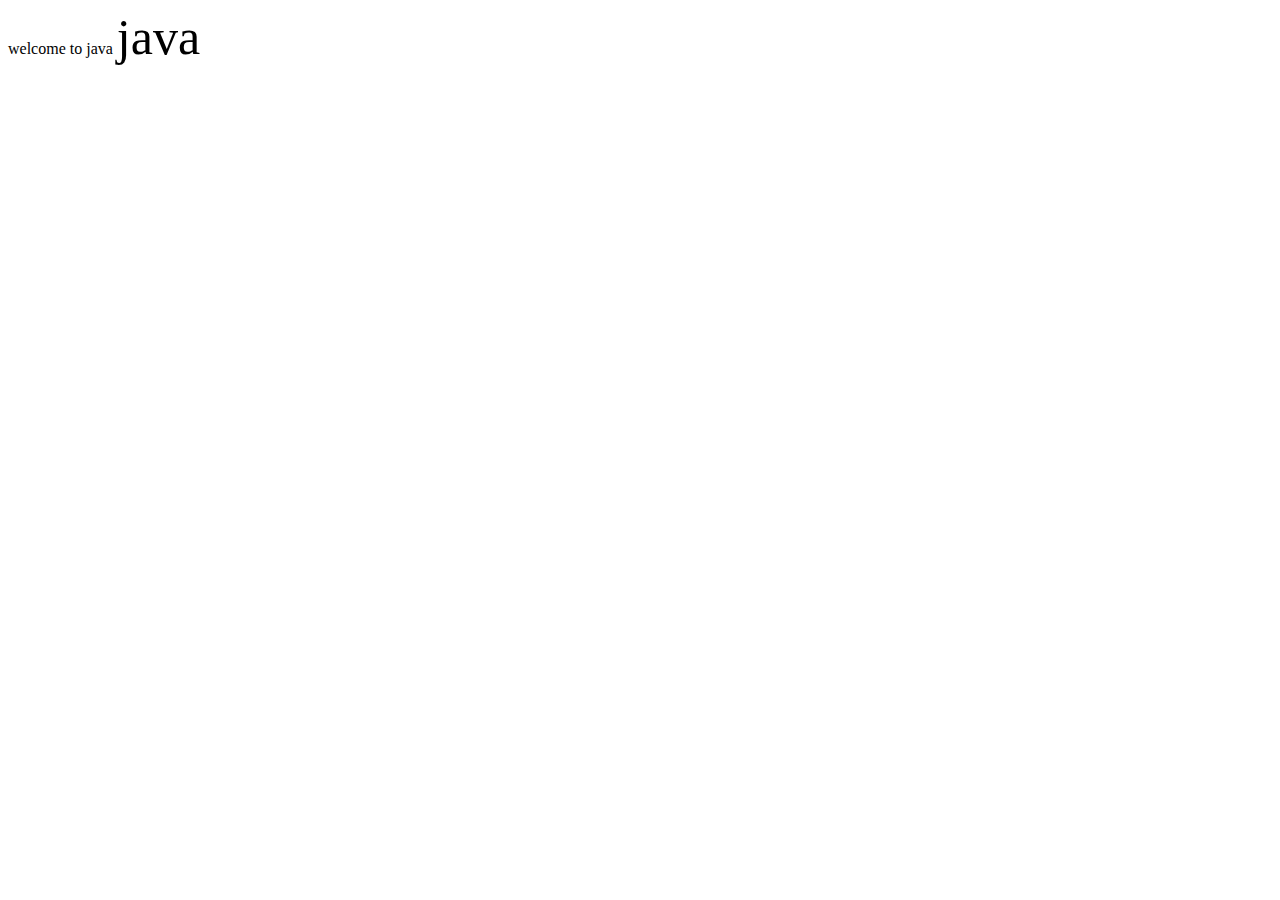
<file: 4. lesson 2/1. span/index.html>
<!DOCTYPE html>
<html lang="en">
    <head>
        <meta charset="UTF-8" />
        <meta http-equiv="X-UA-Compatible" content="IE=edge" />
        <meta name="viewport" content="width=device-width, initial-scale=1.0" />
        <title>Document</title>
        <style>
            #title1 {
                font-size: 50px;
            }
        </style>
    </head>
    <body>
        welcome to java <span id="title1">java</span>
    </body>
</html>
</file>
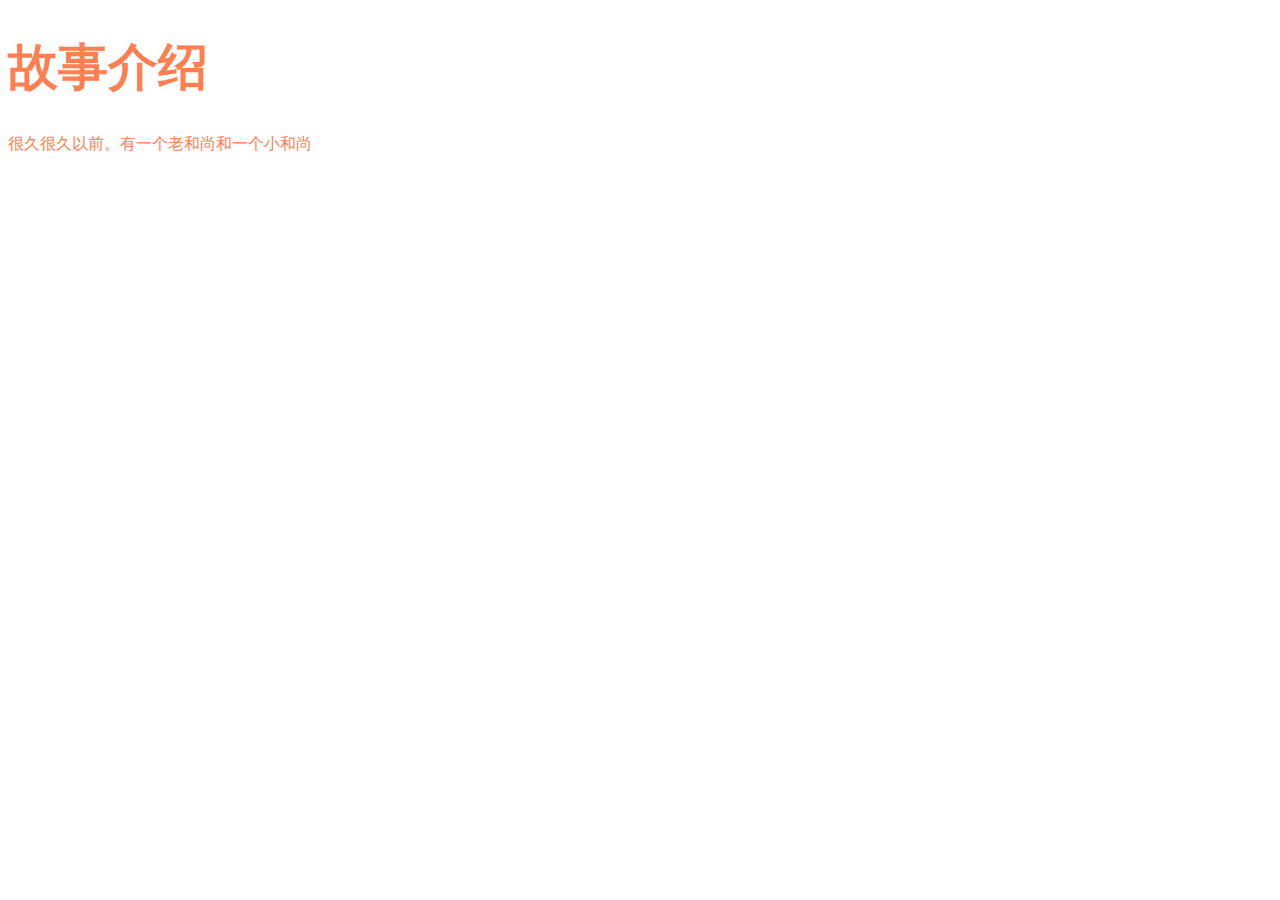
<file: 4. lesson 2/2. 字体样式/index.html>
<!DOCTYPE html>
<html lang="en">
    <head>
        <meta charset="UTF-8" />
        <meta http-equiv="X-UA-Compatible" content="IE=edge" />
        <meta name="viewport" content="width=device-width, initial-scale=1.0" />
        <title>Document</title>
        <!--
        font-family:字体
        font-size:字体大小
        font-weight:粗细
        font-color: 
    -->
        <style>
            body {
                font-family: "Courier New", Courier, monospace;
                color: coral;
            }
            h1 {
                font-size: 50px;
            }
            .p1 {
                font-weight: 100;
            }
        </style>
    </head>
    <body>
        <h1>故事介绍</h1>
        <p class="p1">很久很久以前。有一个老和尚和一个小和尚</p>
    </body>
</html>
</file>
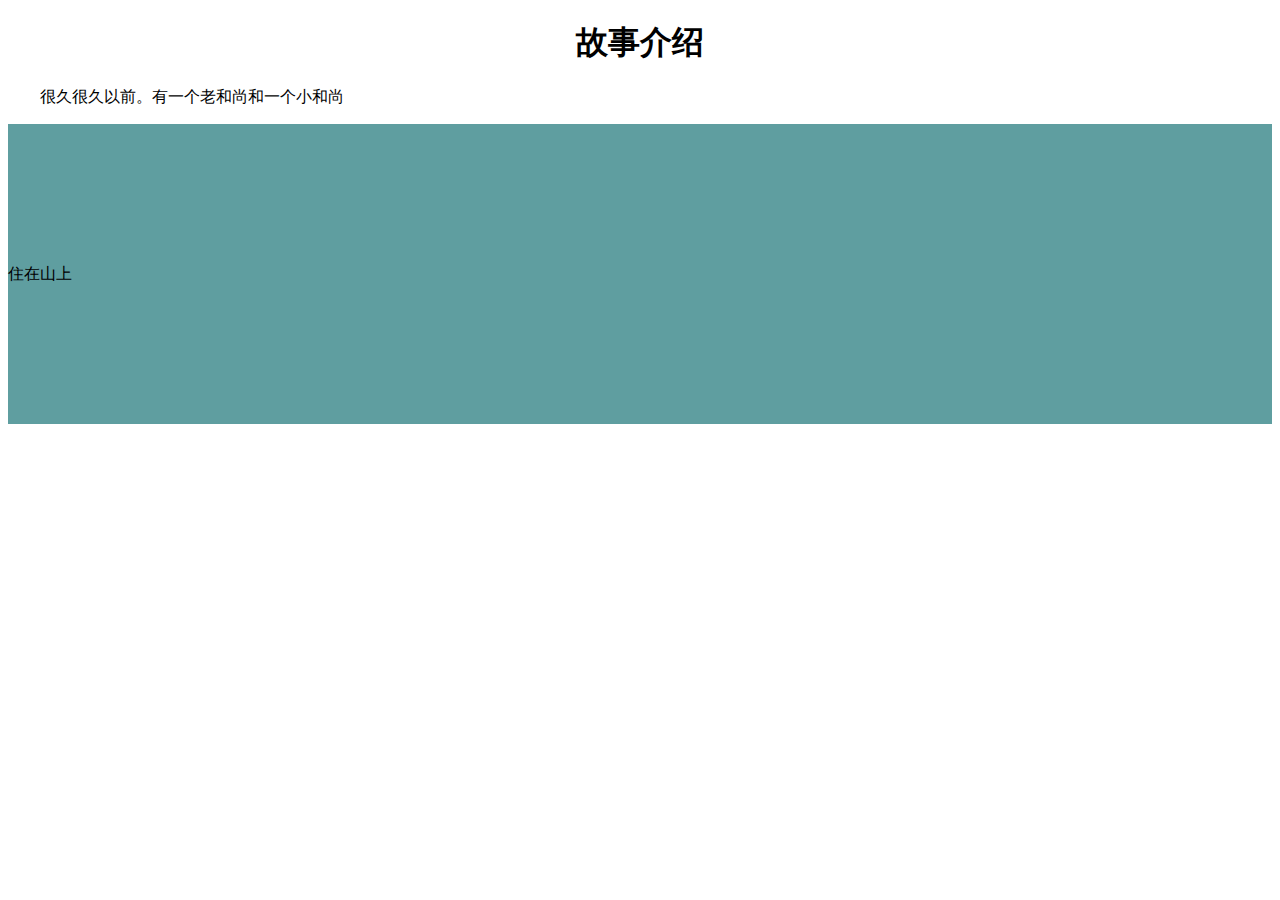
<file: 4. lesson 2/3. 文本样式/index.html>
<!DOCTYPE html>
<html lang="en">
    <head>
        <meta charset="UTF-8" />
        <meta http-equiv="X-UA-Compatible" content="IE=edge" />
        <meta name="viewport" content="width=device-width, initial-scale=1.0" />
        <title>Document</title>
        <style>
            h1 {
                text-align: center;
            }
            .p1 {
                text-indent: 2em;
            }
            .p2 {
                background-color: cadetblue;
                height: auto;
                line-height: 300px;
            }
        </style>
    </head>
    <body>
        <h1>故事介绍</h1>
        <p class="p1">很久很久以前。有一个老和尚和一个小和尚</p>
        <p class="p2">住在山上</p>
    </body>
</html>
</file>
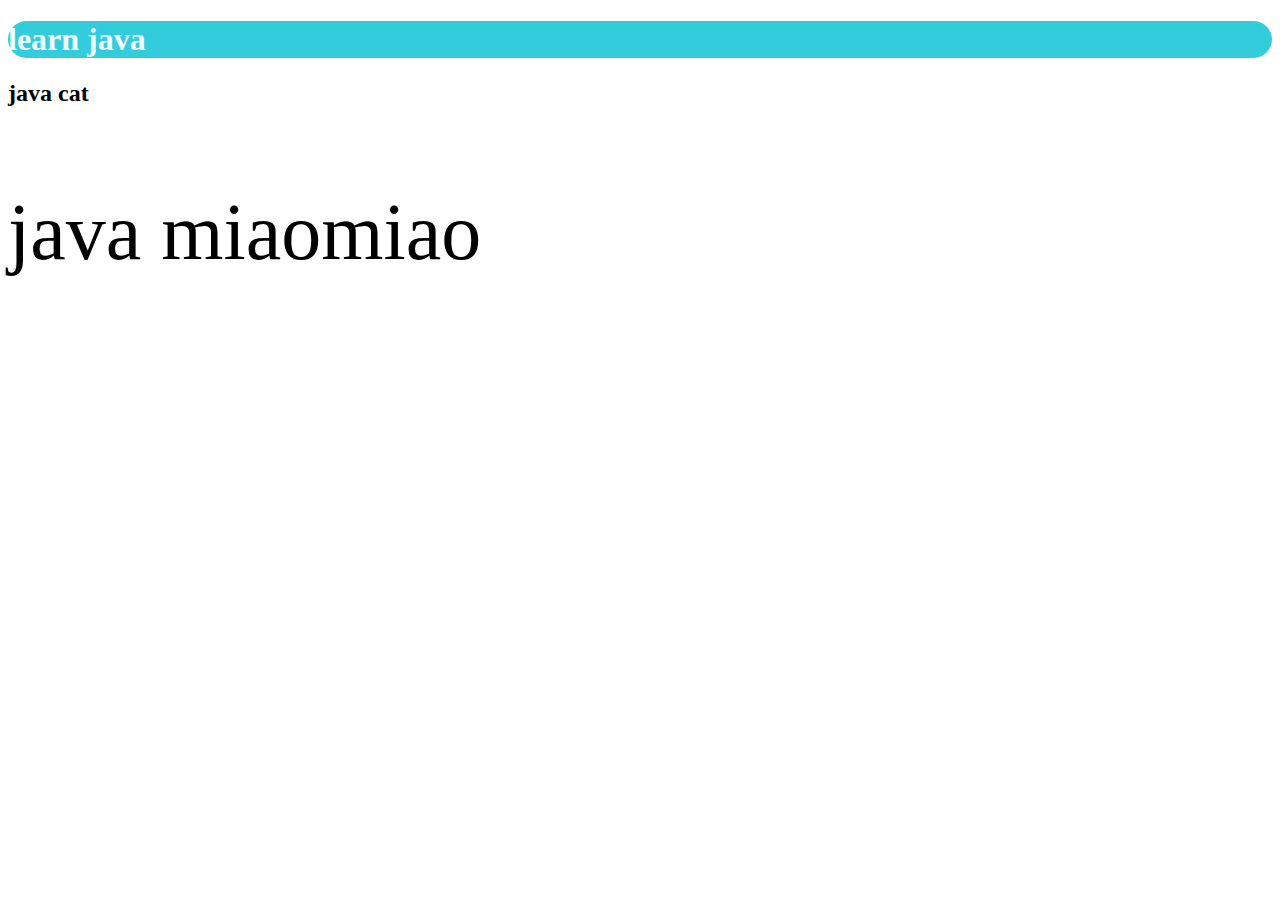
<file: 3. 基本选择器/1. 标签选择器.html>
<!DOCTYPE html>
<html lang="en">
<head>
    <meta charset="UTF-8">
    <meta http-equiv="X-UA-Compatible" content="IE=edge">
    <meta name="viewport" content="width=device-width, initial-scale=1.0">
    <title>Title</title>

    <style>
        /*标签选择器,会选择到页面上所有标签*/
        h1{
            color: azure;
            background: #3cd;
            border-radius: 24px;
        }
        p{
            font-size: 80px;
        }
    </style>



</head>
<body>
    
<h1> learn java</h1>
<h2>java cat </h2>
<p> java miaomiao </p>

</body>
</html>
</file>
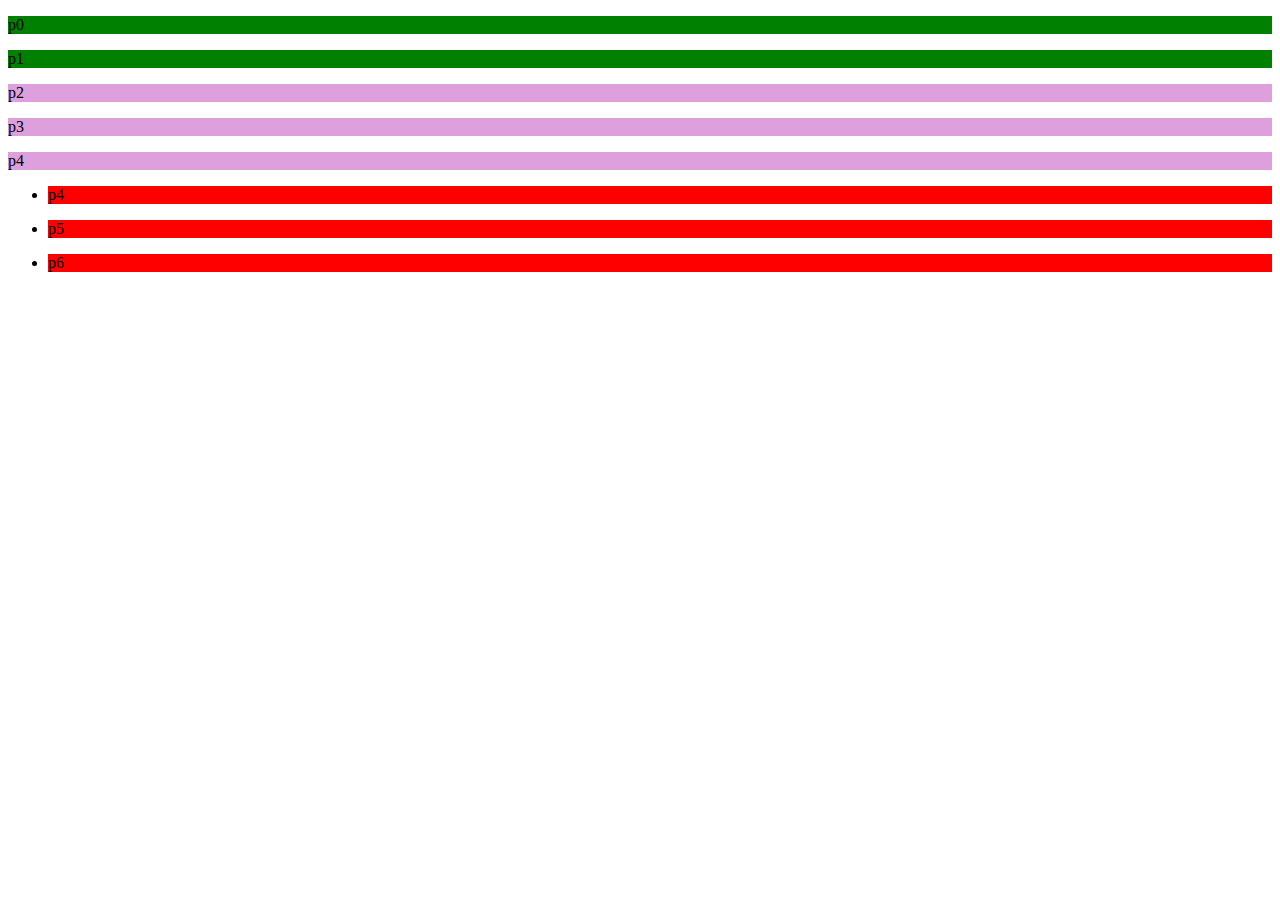
<file: 3. 基本选择器/4.层次选择器.html>
<!DOCTYPE html>
<html lang="en">
<head>
    <meta charset="UTF-8">
    <meta http-equiv="X-UA-Compatible" content="IE=edge">
    <meta name="viewport" content="width=device-width, initial-scale=1.0">
    <title>Document</title>
    <style>
        /*后代选择器*/
        body p{
            background: red;
        }

        /*子选择器*/
        body>p{
            background: green;
        }
        /*相邻兄弟选择器,对下不对上，只有一个*/
        .active+p{
            background: pink;
        }
        /*通用兄弟选择器，当前选中元素的向下的所有兄弟元素*/
        .active~p{
            background: plum;
        }




    </style>
</head>
<body>
    
    <p>p0</p>
    <p class="active">p1</p>
    <p>p2</p>
    <p>p3</p>
    <p>p4</p>
    <ul>
        <li>
            <p>p4</p>
        </li>
        <li>
            <p>p5</p>
        </li>
        <li>
            <p>p6</p>
        </li>
    </ul>
</body>
</html>
</file>
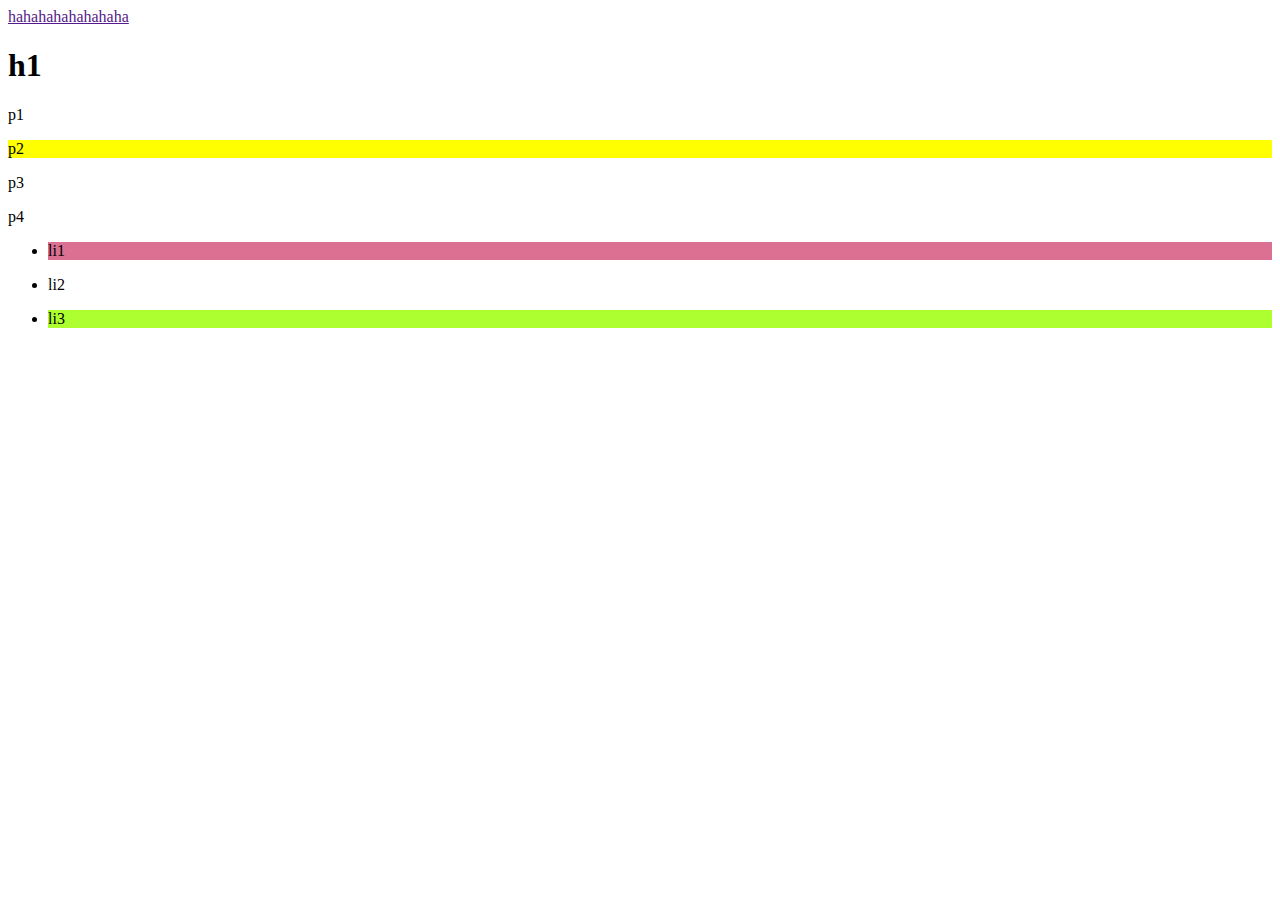
<file: 3. 基本选择器/5.结构伪类选择器.html>
<!DOCTYPE html>
<html lang="en">
    <head>
        <meta charset="UTF-8" />
        <meta http-equiv="X-UA-Compatible" content="IE=edge" />
        <meta name="viewport" content="width=device-width, initial-scale=1.0" />
        <title>Document</title>

        <style>
            /*ul的第一个元素*/
            ul li:first-child {
                background: palevioletred;
            }
            /*ul的最后元素*/
            ul li:last-child {
                background: greenyellow;
            }
            /*选中p1: 定位到父元素，选择当前的第一个元素
        选择当前p元素的父级元素，选中父级元素的第一个，并且是当前元素才生效！*/
            p:nth-child(2) {
                background: blueviolet;
            }

            p:nth-of-type(2) {
                background: yellow;
            }

            a:hover {
                background: pink;
            }
        </style>
    </head>
    <body>
        <a href="">hahahahahahahaha</a>
        <h1>h1</h1>
        <p>p1</p>
        <p>p2</p>
        <p>p3</p>
        <p>p4</p>
        <ul>
            <li>
                <p>li1</p>
            </li>
            <li>
                <p>li2</p>
            </li>
            <li>
                <p>li3</p>
            </li>
        </ul>
    </body>
</html>
</file>
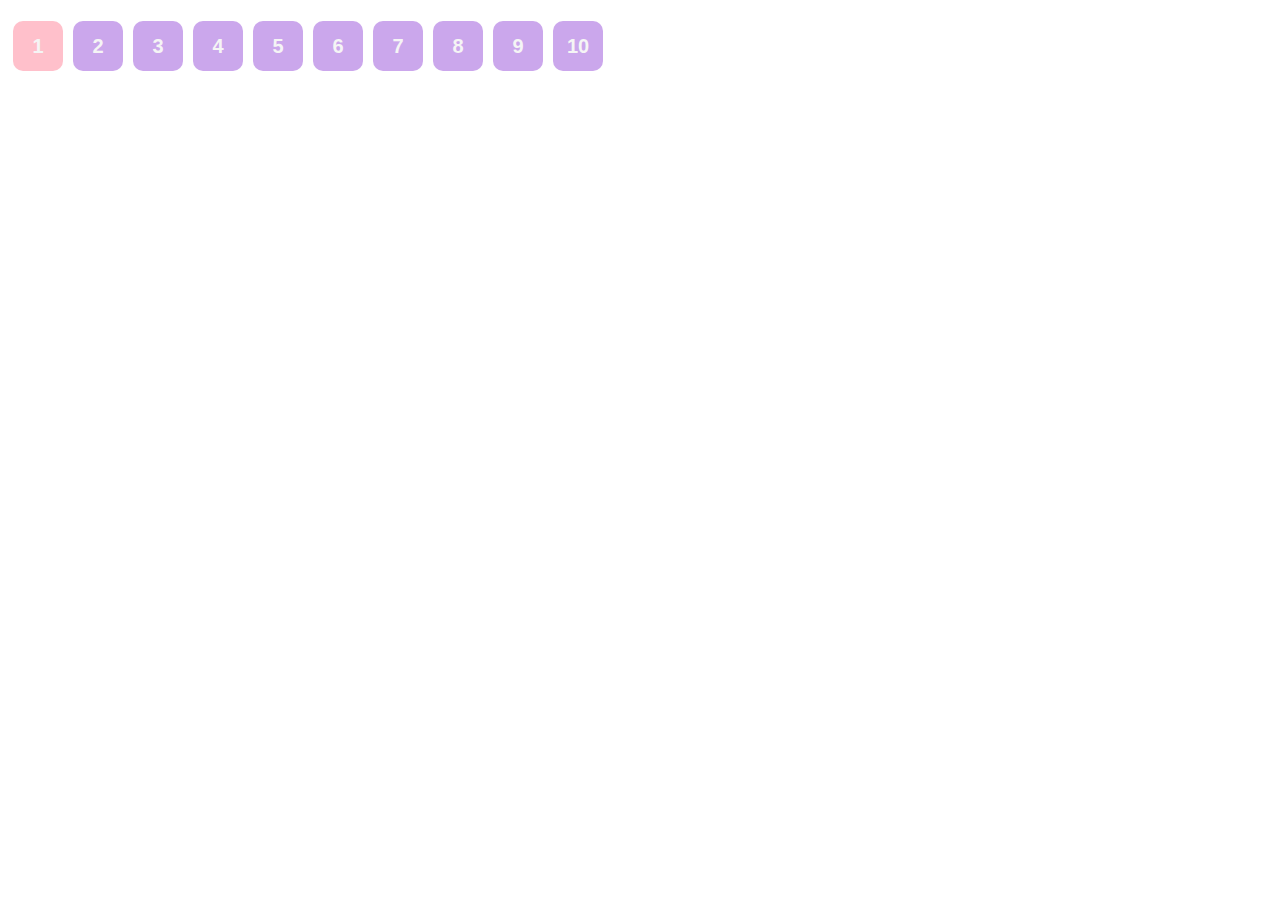
<file: 3. 基本选择器/6.属性选择器.html>
<!DOCTYPE html>
<html lang="en">
    <head>
        <meta charset="UTF-8" />
        <meta http-equiv="X-UA-Compatible" content="IE=edge" />
        <meta name="viewport" content="width=device-width, initial-scale=1.0" />
        <title>Document</title>

        <style>
            .demo a {
                float: left;
                display: block;
                height: 50px;
                width: 50px;
                border-radius: 10px;
                background: rgb(203, 167, 236);
                text-align: center;
                color: whitesmoke;
                text-decoration: none;
                margin: 5px;
                font: bold 20px/50px Arial;
            }

            /*存在ID属性的元素 a[]{}*/
            a[id="first"] {
                background: pink;
            }
        </style>
    </head>

    <body>
        <p class="demo">
            <a href="http://www.baidu.com" class="links item first" id="first"
                >1</a
            >
            <a
                href="http://blog.kuangstudy.com"
                class="links item active"
                target="_blank"
                title="test"
                >2</a
            >
            <a href="images/123.html" class="links item">3</a>
            <a href="images/123.png" class="links item">4</a>
            <a href="images/123.jpg" class="links item">5</a>
            <a href="abc" class="links item">6</a>
            <a href="/a.pdf" class="links item">7</a>
            <a href="/abc.pdf" class="links item">8</a>
            <a href="abc.doc" class="links item">9</a>
            <a href="abcd.doc" class="links item last">10</a>
        </p>
    </body>
</html>
</file>
